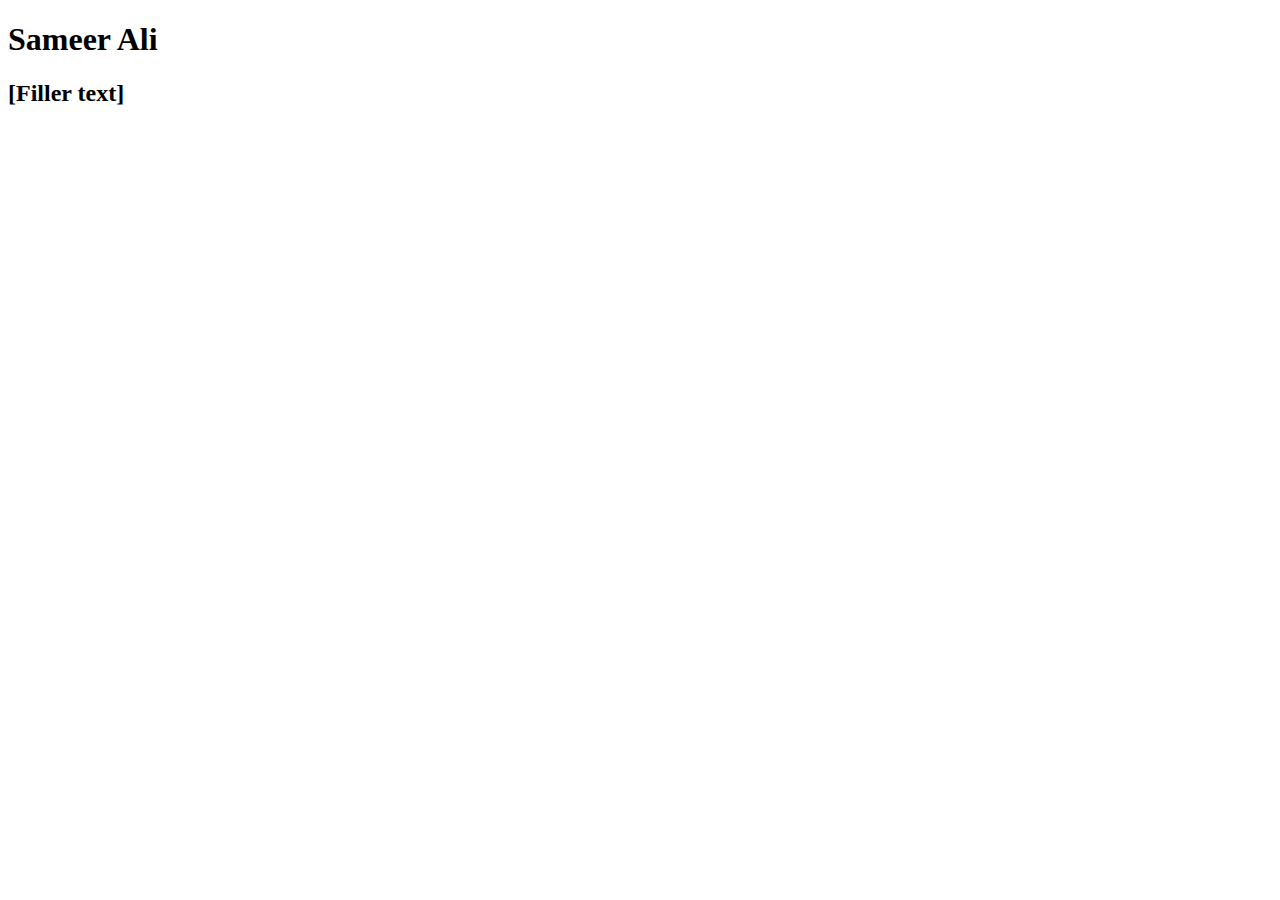
<file: HTML/wip.html>
<!DOCTYPE html>

<html lang="en-US"> 
    <head>
        <meta charset="UTF-8" name="viewport" content="width=device-width, initial-scale=1">
        <title>samali.dev</title>
    </head>

    <body>
        <div id="intro">
            <h1 title="Enjoyable name right?">Sameer Ali</h1> 
            <h2>[Filler text]</h2>

        </div>
    </body>
</html>
</file>
